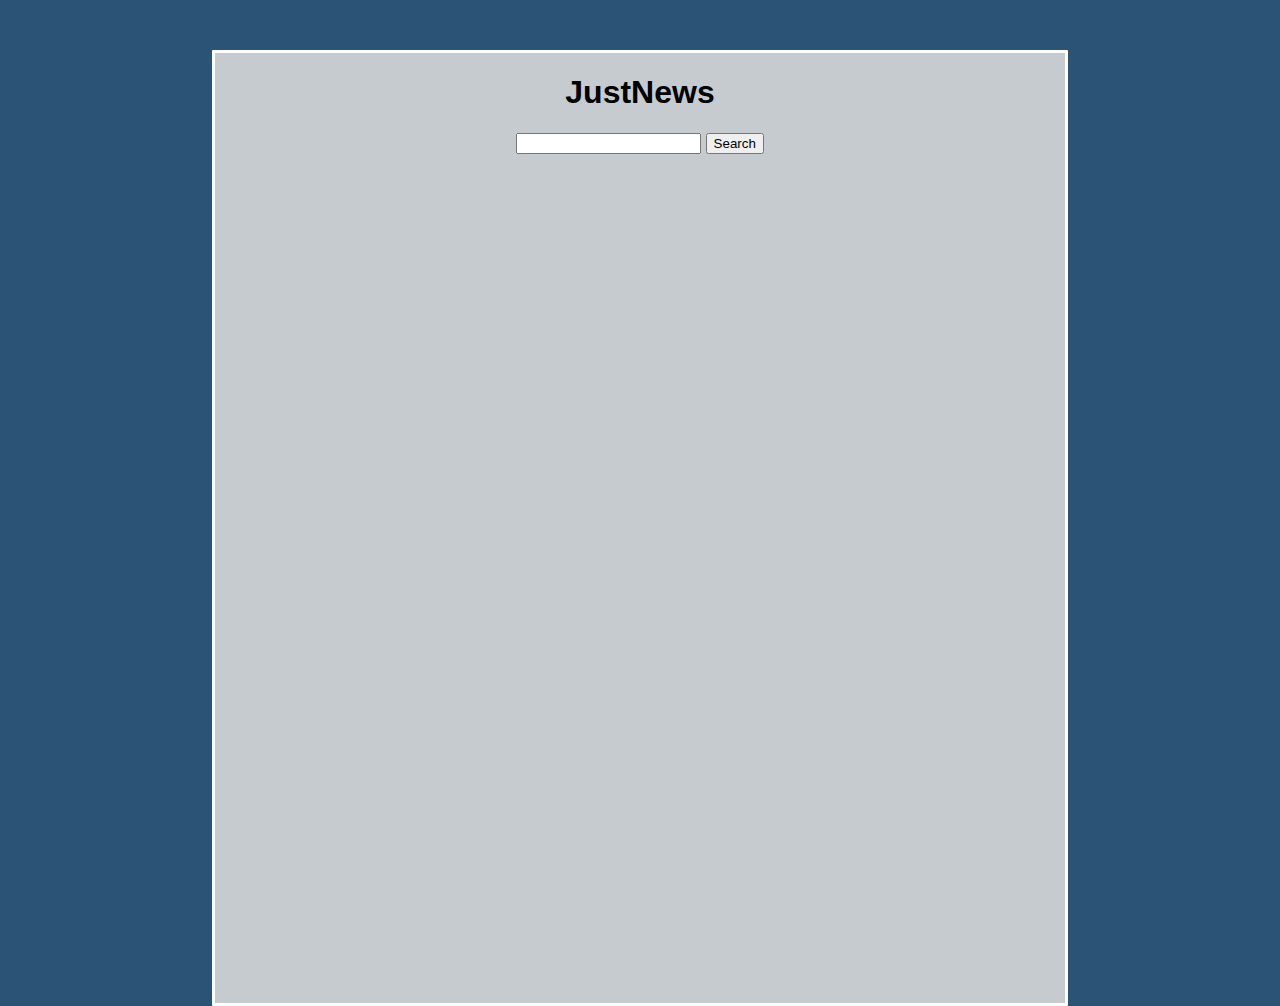
<file: src/index.html>
<!doctype html>
<html>
  <head>
  	<!--<script src="http://www.yvoschaap.com/ytpage/ytembed.js" type="text/javascript"></script>-->
  	<script type="text/javascript" src="background.js"></script>
  	<script src="jquery.min.js"></script>
	<link rel="stylesheet" type="text/css" href="stylesheet.css"></link>
	<script type="text/javascript" src="justnews.js"></script>
    <title>JustNews</title>
  </head>
  <body>
<h1>JustNews</h1>
<form onsubmit="updateField(); return false;">
  <input id="keyword" type="text" value="">
   <input type="submit" value="Search"><br>
 <textarea id="htmlResult" style="display:none;"></textarea>
</form>
<div id="youtubeDivResults"></div>
  </body>
<div id="ytThumbs"></div>
</html>
</file>
<file: src/stylesheet.css>
html,body{
	height:100%;
	font-family: Arial, Helvetica, sans-serif;
}
html{
	display:table;
	margin:auto;
	background-color: #2B5375;
}
body{
	background-color: #C6CBCF;
	border-radius:1px;
	border-style:solid;
	border-color: #FFFFFF;
	text-align:center;
	width: 850px;
	vertical-align:middle;
	margin-top: 50px;
	padding-bottom: 50px;
}

.submitButton {
	margin: 0;
	padding: 5px 15px;
	font-family: Arial, Helvetica, sans-serif;
	font-size:12px;
	outline: none;
	cursor: pointer;
	text-align: center;
	text-decoration: none;
	color: #ffffff;
	border: solid 1px #0076a3; 
	border-right:0px;
	background: #0095cd;
	background: -webkit-gradient(linear, left top, left bottom, from(#00adee), to(#0078a5));
	background: -moz-linear-gradient(top,  #00adee,  #0078a5);
	border-top-right-radius: 4px 4px;
	border-bottom-right-radius: 4px 4px;
}
.searchInput{
	wid
	margin: 0;
	padding: 5px 15px;
	font-family: Arial, Helvetica, sans-serif;
	font-size:12px;
	border:1px solid #0076a3; 
	border-right:0px;
	border-top-left-radius: 4px 4px;
	border-bottom-left-radius: 4px 4px;
}
.submitButton::-moz-focus-inner {
	  border: 0;
	}
</file>
